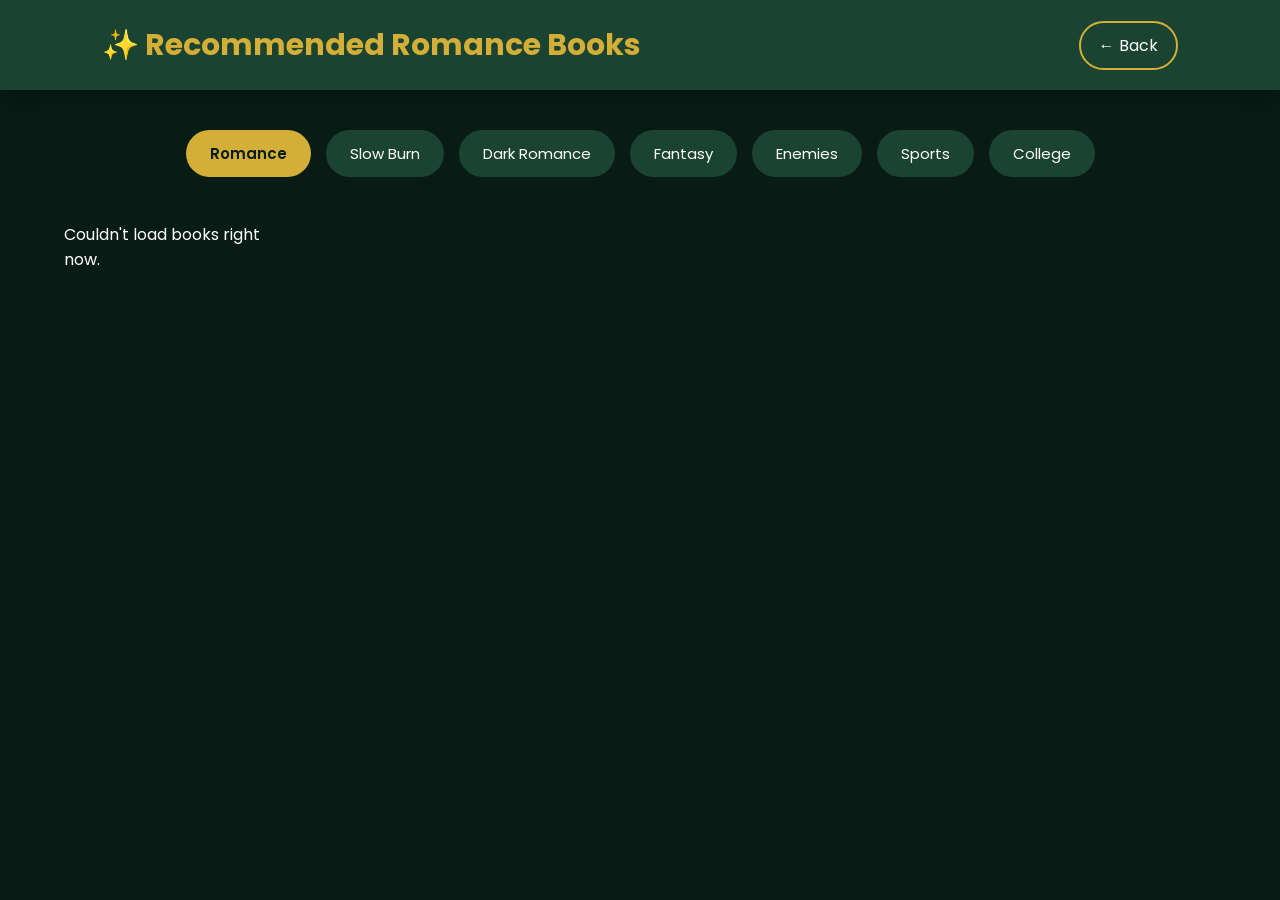
<file: recomendations.html>
<!DOCTYPE html>
<html lang="en">
<head>
    <meta charset="UTF-8">
    <meta name="viewport" content="width=device-width, initial-scale=1.0">
    <title>Book Recommendations | Jordelle</title>

    <link rel="stylesheet" href="style.css">
    <link rel="stylesheet" href="recomendation.css">

</head>

<body>

<header class="top-bar">
    <h1>✨ Recommended Romance Books</h1>
    <a href="index.html" class="back-btn">← Back</a>
</header>

<section class="recommendation-page">

    <div class="filter-row">

        <button class="filter active" data-query="romance">
            Romance
        </button>

        <button class="filter" data-query="slow burn romance">
            Slow Burn
        </button>

        <button class="filter" data-query="dark romance">
            Dark Romance
        </button>

        <button class="filter" data-query="fantasy romance">
            Fantasy
        </button>

        <button class="filter" data-query="enemies to lovers">
            Enemies
        </button>

        <button class="filter" data-query="sports romance">
            Sports
        </button>

        <button class="filter" data-query="college romance">
            College
        </button>

    </div>

    <div id="booksGrid" class="books-grid">

    </div>

</section>

<script src="recomendations.js"></script>

</body>
</html>
</file>
<file: style.css>
*{
    margin:0;
    padding:0;
    box-sizing:border-box;
}

body{

    font-family:Inter,sans-serif;

    background:#F8F4ED;

    color:#111;

}

img{

    width:100%;

    display:block;

}

a{

    text-decoration:none;

}

button{

    cursor:pointer;

    border:none;

}
:root{

--green:#0D2418;

--green2:#173525;

--gold:#D4A552;

--cream:#F7F1E8;

--shadow:0 10px 30px rgba(0,0,0,.18);

}
.hero{
    min-height:650px;
    padding:80px;
}
header{

height:90px;

background:var(--green);

display:flex;

justify-content:space-between;

align-items:center;

padding:0 70px;

}

.logo h1{

font-family:"Cormorant Garamond",serif;

font-size:58px;

font-weight:600;

color:white;

}

.logo span{

color:var(--gold);

font-size:13px;

letter-spacing:2px;

text-transform:uppercase;

}

nav{

display:flex;

gap:45px;

}

nav a{

color:white;

font-size:18px;

transition:.3s;

}

nav a:hover{

color:var(--gold);

}

.active{

color:var(--gold);

}

.nav-icons{

display:flex;

gap:25px;

color:var(--gold);

font-size:22px;

align-items:center;
border: 2px solid var(--gold);
  border-radius: 8px; /* Optional: rounds the corners slightly */
  padding: 10px 15px; /

}

.profile{

width:45px;

height:45px;

border-radius:50%;

background:#23402E;

display:flex;

justify-content:center;

align-items:center;

}
.hero{

background:linear-gradient(to right,#07150D,#1B2F23);

display:flex;

justify-content:space-between;

align-items:center;

padding:80px;

min-height:650px;

}

.hero-text{

width:55%;

}

.hero-text h2{

font-family:"Cormorant Garamond",serif;

font-size:72px;

line-height:1.05;

color:white;

}

.hero-text span{

color:var(--gold);

}

.hero-text p{

margin:35px 0;

font-size:22px;

line-height:1.8;

color:#ddd;

}
.tags{

display:flex;

gap:18px;

margin-top:35px;

flex-wrap:wrap;

}

.tags button{

background:#163624;

color:white;

padding:15px 28px;

border-radius:40px;

border:1px solid rgba(255,255,255,.15);

transition:.3s;

}

.tags button:hover{

background:var(--gold);

color:black;

}
.search-box{

display:flex;

margin-top:30px;

}

.search-box input{

width:70%;

height:70px;

padding-left:30px;

font-size:18px;

border-radius:14px 0 0 14px;

border:none;

outline:none;

}

.search-box button{

width:220px;

background:var(--gold);

font-size:20px;

font-weight:600;

border-radius:0 14px 14px 0;

}
/* ================= MOOD CARD ================= */

.mood{

    background:#F8F4ED;

    padding:70px 80px;

    display:flex;

    justify-content:flex-end;

}


.mood-card{

    width:460px;

    background:#092016;

    border-radius:18px;

    padding:35px;

    color:white;

    box-shadow:0 20px 50px rgba(0,0,0,.25);

    border:1px solid rgba(212,165,82,.15);

}



.mood-card h2{

    font-family:"Cormorant Garamond",serif;

    font-size:42px;

    font-weight:600;

    margin-bottom:10px;

    color:white;

}


.mood-card h2::after{

    content:" ♡";

    color:var(--gold);

}



.mood-card p{

    color:#c9c5bc;

    margin-bottom:30px;

    font-size:17px;

}




/* Mood buttons grid */

.mood-grid{

    display:grid;

    grid-template-columns:1fr 1fr;

    gap:15px;

}



.mood-grid button{


    height:60px;

    border-radius:10px;

    background:#152D20;

    color:white;

    border:1px solid rgba(255,255,255,.12);

    font-size:16px;

    text-align:left;

    padding-left:20px;

    transition:.3s;


}



.mood-grid button:hover{

    background:#D4A552;

    color:#111;

    transform:translateY(-3px);

}





/* Surprise button */


.surprise{


    margin-top:30px;

    width:100%;

    height:60px;

    border-radius:10px;

    background:#D4A552;

    color:#111;

    font-size:18px;

    font-weight:600;

    transition:.3s;

}



.surprise:hover{

    background:#e7bb72;

    transform:scale(1.02);

}
/* ================= FOOTER ================= */

footer{

    background:#081B12;

    color:white;

    display:flex;

    justify-content:center;

    align-items:center;

    gap:120px;

    padding:55px 80px;

    border-top:1px solid rgba(212,165,82,0.2);

}


footer div{

    text-align:center;

    width:230px;

}


footer i{

    font-size:38px;

    color:var(--gold);

    margin-bottom:20px;

}


footer h4{

    font-family:"Cormorant Garamond",serif;

    font-size:28px;

    font-weight:600;

    margin-bottom:8px;

}


footer p{

    color:#cfc8bb;

    font-size:15px;

    letter-spacing:.5px;

}


/* ================= QUOTE SECTION ================= */


.quote{

    background:#081B12;

    color:white;

    text-align:center;

    padding:55px 120px;

}


.quote h2{

    font-family:"Cormorant Garamond",serif;

    font-size:38px;

    font-weight:400;

    color:#eee;

}


.quote h2::first-letter{

    color:var(--gold);

    font-size:70px;

}
/* ================= BOOK CARDS ================= */
/* ================= DISCOVER SECTION ================= */


.discover-section{

    display:flex;

    gap:50px;

    padding:60px 80px;

    align-items:flex-start;

    background:#F8F4ED;

}




/* BOOK AREA */

.books-container{

    flex:1;

}


.title{

    display:flex;

    justify-content:space-between;

    align-items:center;

    margin-bottom:30px;

}


.title h2{

    font-family:"Cormorant Garamond",serif;

    font-size:40px;

}



.books{

    display:grid;

    grid-template-columns:repeat(3,1fr);

    gap:20px;

}




/* MOOD AREA */

.mood{

    width:400px;

    padding:0;

}

/* ================= BOOK SECTION ================= */

.books{

    display:grid;

    grid-template-columns:repeat(5, 1fr);

    gap:25px;

    width:100%;

}


.book{

    background:white;

    padding:15px;

    border-radius:15px;

    box-shadow:0 10px 25px rgba(0,0,0,.12);

    transition:.3s;

    width:100%;

}


.book img{

    width:100%;

    aspect-ratio:2/3;

    object-fit:cover;

    border-radius:10px;

}


.book h3{

    font-size:17px;

    margin-top:15px;

    line-height:1.3;

}


.book p{

    font-size:14px;

    color:#777;

}




/* ================= TABLET ================= */
@media(max-width:1000px){
    .books{
        grid-template-columns:repeat(3,1fr);
    }
}

/* ================= MOBILE (600px and below) ================= */
@media(max-width:600px){

    /* --- Header & Nav --- */
    header{
        height:auto;
        flex-direction:column;
        padding:14px 5%;
        gap:10px;
    }

    .logo h1{
        font-size:26px;
    }

    .logo span{
        font-size:10px;
    }

    nav{
        display:flex;
        justify-content:center;
        align-items:center;
        flex-wrap:wrap;
        gap:8px;
        width:100%;
    }

    nav a{
        font-size:12px;
        padding:8px 10px;
        border-radius:20px;
    }

    .nav-icons{
        padding:6px 10px;
        gap:14px;
        font-size:18px;
    }

    .profile{
        width:36px;
        height:36px;
    }

    /* --- Hero --- */
    .hero{
        flex-direction:column;
        min-height:auto;
        padding:40px 20px;
        text-align:center;
    }

    .hero-text{
        width:100%;
    }

    .hero-text h2{
        font-size:32px;
    }

    .hero-text p{
        font-size:15px;
        margin:20px 0;
    }

    .tags{
        justify-content:center;
    }

    /* --- Search box --- */
    .search-box{
        flex-direction:column;
        width:100%;
    }

    .search-box input,
    .search-box button{
        width:100%;
        height:55px;
        border-radius:12px;
    }

    .search-box button{
        margin-top:10px;
    }

    /* --- Hide mood card on mobile --- */
    .mood,
    .mood-card,
    .mood-section,
    #mood-card{
        display:none;
    }

    /* --- Discover / Books section --- */
    .discover-section{
        flex-direction:column;
        padding:30px 20px;
        gap:30px;
    }

    .title h2{
        font-size:26px;
    }

    .books{
        
        overflow-x:auto;
        gap:16px;
        padding-bottom:16px;
        scroll-behavior:smooth;
    }

    .book{
        min-width:150px;
    }

    .book img{
        height:210px;
    }

    .book h3{
        font-size:15px;
    }

    .book p{
        font-size:12px;
    }

    /* --- Quote --- */
    .quote{
        padding:35px 24px;
    }

    .quote h2{
        font-size:24px;
    }

    /* --- Footer --- */
    footer{
        flex-direction:column;
        gap:30px;
        padding:40px 24px;
    }
}
</file>
<file: recomendation.css>
/* ===========================
   Google Font
=========================== */
@import url('https://fonts.googleapis.com/css2?family=Poppins:wght@300;400;500;600;700&display=swap');

*{
    margin:0;
    padding:0;
    box-sizing:border-box;
    font-family:'Poppins',sans-serif;
}

body{
    background:#081C15;
    color:#fff;
}

/* ===========================
   Header
=========================== */

.top-bar{
    width:100%;
    padding:20px 8%;
    display:flex;
    justify-content:space-between;
    align-items:center;
    background:#1B4332;
    box-shadow:0 8px 25px rgba(0,0,0,.3);
}
a.book-card {
   text-decoration: none;
   grid-template-columns: repeat(2, 1fr);
    color: inherit;
}
@media (min-width: 601px) {
    .books {
        grid-template-columns: repeat(3, 1fr);
    }
}

@media (min-width: 901px) {
    .books {
        grid-template-columns: repeat(5, 1fr);
    }
}

.top-bar h1{
    color:#D4AF37;
    font-size:30px;
}

.back-btn{
    text-decoration:none;
    color:white;
    padding:10px 18px;
    border:2px solid #D4AF37;
    border-radius:30px;
    transition:.3s;
}

.back-btn:hover{
    background:#D4AF37;
    color:#081C15;
}

/* ===========================
   Main Section
=========================== */

.recommendation-page{
    width:90%;
    margin:auto;
    padding:40px 0;
}

/* ===========================
   Filters
=========================== */

.filter-row{
    display:flex;
    flex-wrap:wrap;
    gap:15px;
    justify-content:center;
    margin-bottom:45px;
}

.filter{
    border:none;
    cursor:pointer;
    padding:12px 24px;
    border-radius:30px;
    background:#1B4332;
    color:white;
    font-size:15px;
    transition:.35s;
}

.filter:hover{
    background:#D4AF37;
    color:#081C15;
}

.filter.active{
    background:#D4AF37;
    color:#081C15;
    font-weight:600;
}

/* ===========================
   Books Grid
=========================== */

.books-grid{
    display:grid;
    grid-template-columns:repeat(auto-fit,minmax(240px,1fr));
    gap:30px;
}

/* ===========================
   Book Card
=========================== */

.book-card{

    background:#1B4332;

    border-radius:18px;

    overflow:hidden;

    transition:.35s;

    box-shadow:0 15px 35px rgba(0,0,0,.25);

    display:flex;

    flex-direction:column;
}

.book-card:hover{

    transform:translateY(-8px);

    box-shadow:0 20px 40px rgba(212,175,55,.25);

}

.book-card img{

    width:100%;

    height:340px;

    object-fit:cover;

}

.book-info{

    padding:18px;

    display:flex;

    flex-direction:column;

    gap:10px;

}

.book-info h3{

    color:#D4AF37;

    font-size:20px;

    line-height:1.3;

}

.author{

    color:#cfcfcf;

    font-size:14px;

}

.rating{

    color:#FFD700;

    font-size:15px;

}

.description{

    color:#ddd;

    font-size:14px;

    line-height:1.6;

    height:90px;

    overflow:hidden;

}

.tags{

    display:flex;

    flex-wrap:wrap;

    gap:8px;

}

.tag{

    background:#2D6A4F;

    padding:6px 12px;

    border-radius:20px;

    font-size:12px;

}

/* ===========================
   Buttons
=========================== */

.buttons{

    display:flex;

    gap:10px;

    margin-top:10px;

}

.buttons a{

    flex:1;

    text-align:center;

    text-decoration:none;

    background:#D4AF37;

    color:#081C15;

    padding:10px;

    border-radius:10px;

    font-weight:600;

    transition:.3s;

}

.buttons a:hover{

    background:#FFD700;

}

/* ===========================
   Loading Animation
=========================== */

.loading{

    text-align:center;

    font-size:20px;

    color:#D4AF37;

    margin-top:80px;

}

.spinner{

    width:60px;

    height:60px;

    border:6px solid rgba(255,255,255,.2);

    border-top:6px solid #D4AF37;

    border-radius:50%;

    margin:20px auto;

    animation:spin .8s linear infinite;

}

@keyframes spin{

    to{

        transform:rotate(360deg);

    }

}

/* ===========================
   Responsive
=========================== */

@media(max-width:1100px){

    .books-grid{

        grid-template-columns:repeat(3,1fr);

    }

}

@media(max-width:768px){

    .top-bar{

        flex-direction:column;

        gap:15px;

        text-align:center;

    }

    .books-grid{

        grid-template-columns:repeat(2,1fr);

    }

}

@media(max-width:500px){

    .books-grid{

        grid-template-columns:1fr;

    }

    .book-card img{

        height:320px;

    }

    .filter{

        width:100%;

    }

}
/* ===========================
   Responsive Book Layout
=========================== */


/* Large screens (Laptop/Desktop) */
@media (min-width:1200px){

    .books-grid{
        grid-template-columns:repeat(5, 1fr);
        gap:25px;
    }

}


/* Medium screens (Tablet/Laptop) */
@media (max-width:1199px){

    .books-grid{
        grid-template-columns:repeat(3, 1fr);
        gap:20px;
    }

}


/* Tablets */
@media (max-width:768px){

    .recommendation-page{
        width:95%;
        padding:25px 0;
    }


    .top-bar h1{
        font-size:22px;
        text-align:center;
    }


    .top-bar{

        flex-direction:column;
        gap:15px;

    }


    .filter-row{

        gap:10px;

    }


    .filter{

        font-size:13px;
        padding:10px 18px;

    }


    .books-grid{

        grid-template-columns:repeat(2,1fr);
        gap:15px;

    }


    .book-card img{

        height:260px;

    }


    .book-info{

        padding:12px;

    }


    .book-info h3{

        font-size:16px;

    }


    .description{

        display:none;

    }


    .buttons{

        flex-direction:column;

    }

}


/* Mobile Phones */
@media (max-width:480px){


    .recommendation-page{

        width:92%;

    }


    .books-grid{

        grid-template-columns:1fr;
        gap:20px;

    }


    .book-card{

        display:flex;
        flex-direction:row;

        height:220px;

    }


    .book-card img{

        width:130px;
        height:220px;
        flex-shrink:0;

    }


    .book-info{
         flex:1;
          min-width:0;

        padding:15px;

        overflow:hidden;

    }


    .book-info h3{

        font-size:15px;

        max-height:45px;

        overflow:hidden;

    }


    .author{

        font-size:12px;

    }


    .rating{

        font-size:13px;

    }


    .tags{

        display:none;

    }


    .buttons{

        margin-top:5px;

    }


    .buttons a{

        padding:7px;

        font-size:12px;

    }


}
</file>
